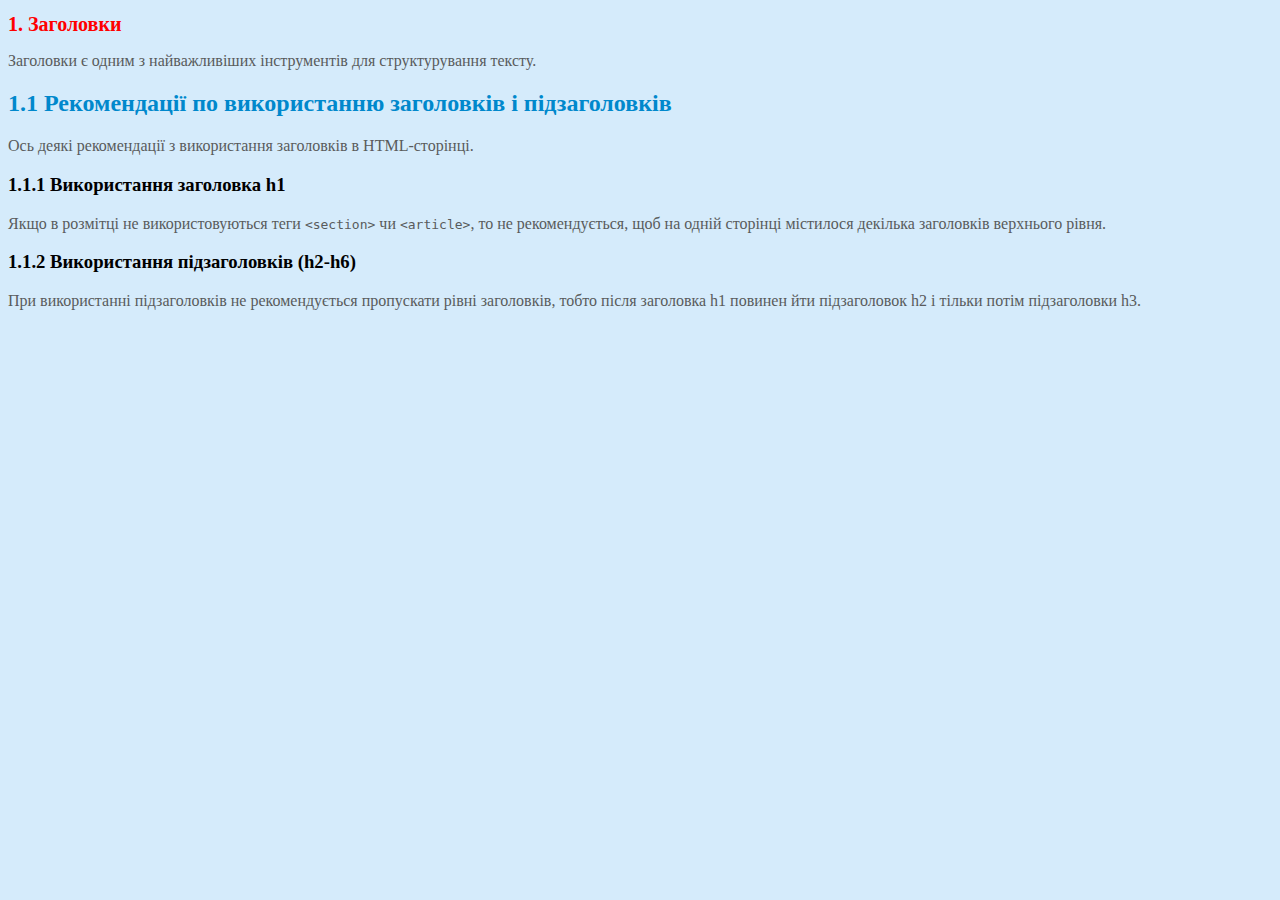
<file: lr№4/task1/index.html>
<!DOCTYPE html>
<html lang="uk">
<head>
    <meta charset="UTF-8">
    <meta name="viewport" content="width=device-width, initial-scale=1.0">
    <title>Заголовки</title>
    <link rel="stylesheet" href="./css/style.css">
    <style>
        h1 {
            font-size: 20px;
            color: red;
        }
        h2 {
            color: #0088cc;
        }
    </style>
</head>
<body>
    <h1>1. Заголовки</h1>
    <p>Заголовки є одним з найважливіших інструментів для структурування тексту.</p>

    <h2>1.1 Рекомендації по використанню заголовків і підзаголовків</h2>
    <p>Ось деякі рекомендації з використання заголовків в HTML-сторінці.</p>

    <h3>1.1.1 Використання заголовка h1</h3>
    <p>Якщо в розмітці не використовуються теги <code>&lt;section&gt;</code> чи <code>&lt;article&gt;</code>, то не рекомендується, щоб на одній сторінці містилося декілька заголовків верхнього рівня.</p>

    <h3>1.1.2 Використання підзаголовків (h2-h6)</h3>
    <p>При використанні підзаголовків не рекомендується пропускати рівні заголовків, тобто після заголовка h1 повинен йти підзаголовок h2 і тільки потім підзаголовки h3.</p>
</body>
</html>
</file>
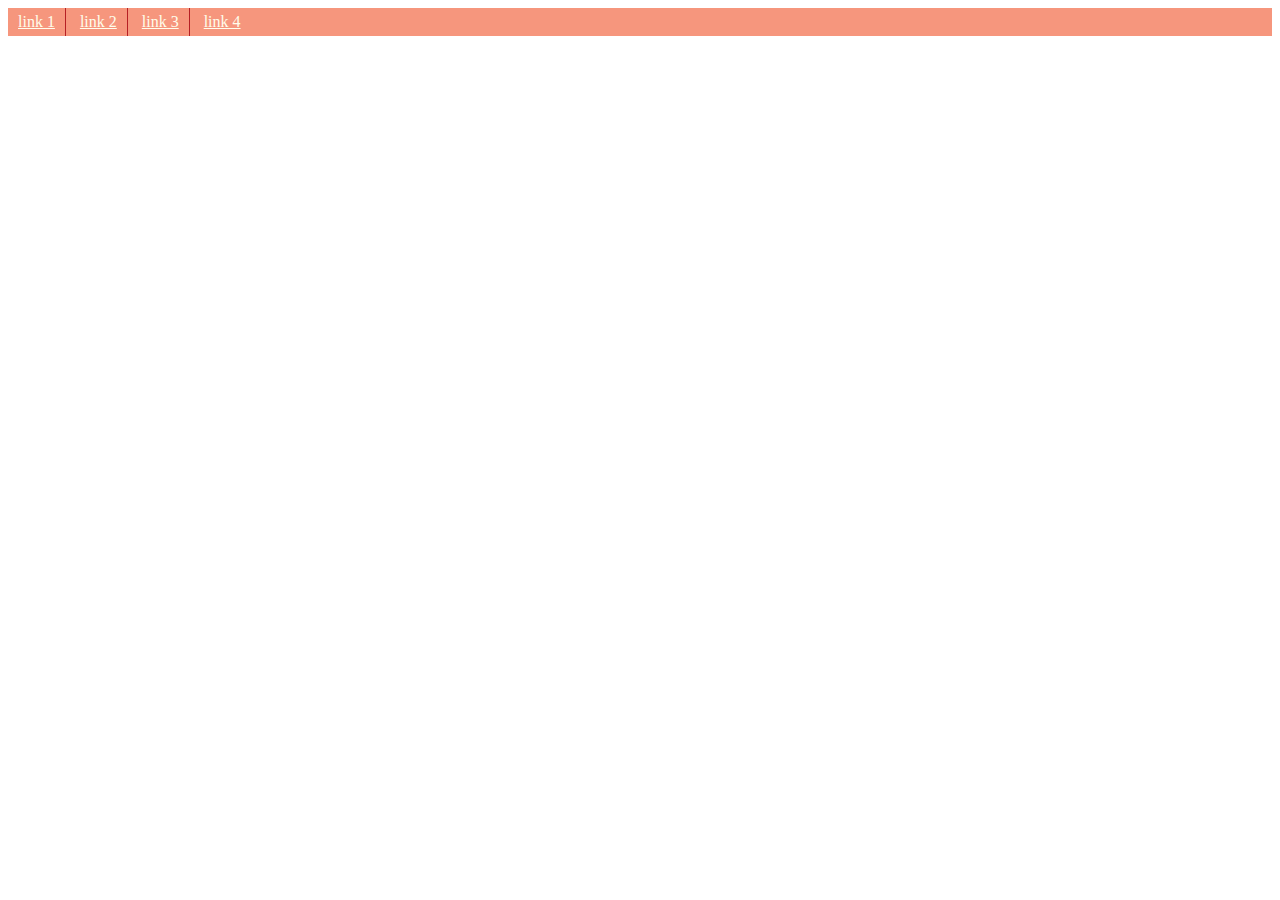
<file: lr№4/task2/index.html>
<!DOCTYPE html>
<html>
    <head>
        <meta charset="utf-8">
        <title>Line</title>
        <style>
            .links {
                background: #F6967D;
            }
            .links a {
                color: #FFFDEB;
                display: inline-block;
                border-right: 1px solid #B62025;
                padding: 5px 10px;
            }
            .links a:nth-child(4){
                border-right: none;
            }
        </style>
    </head>
    <body>
        <div class="links">
            <a href="1.html">link 1</a>
            <a href="2.html">link 2</a>
            <a href="3.html">link 3</a>
            <a href="4.html">link 4</a>
        </div>
    </body>
</html>
</file>
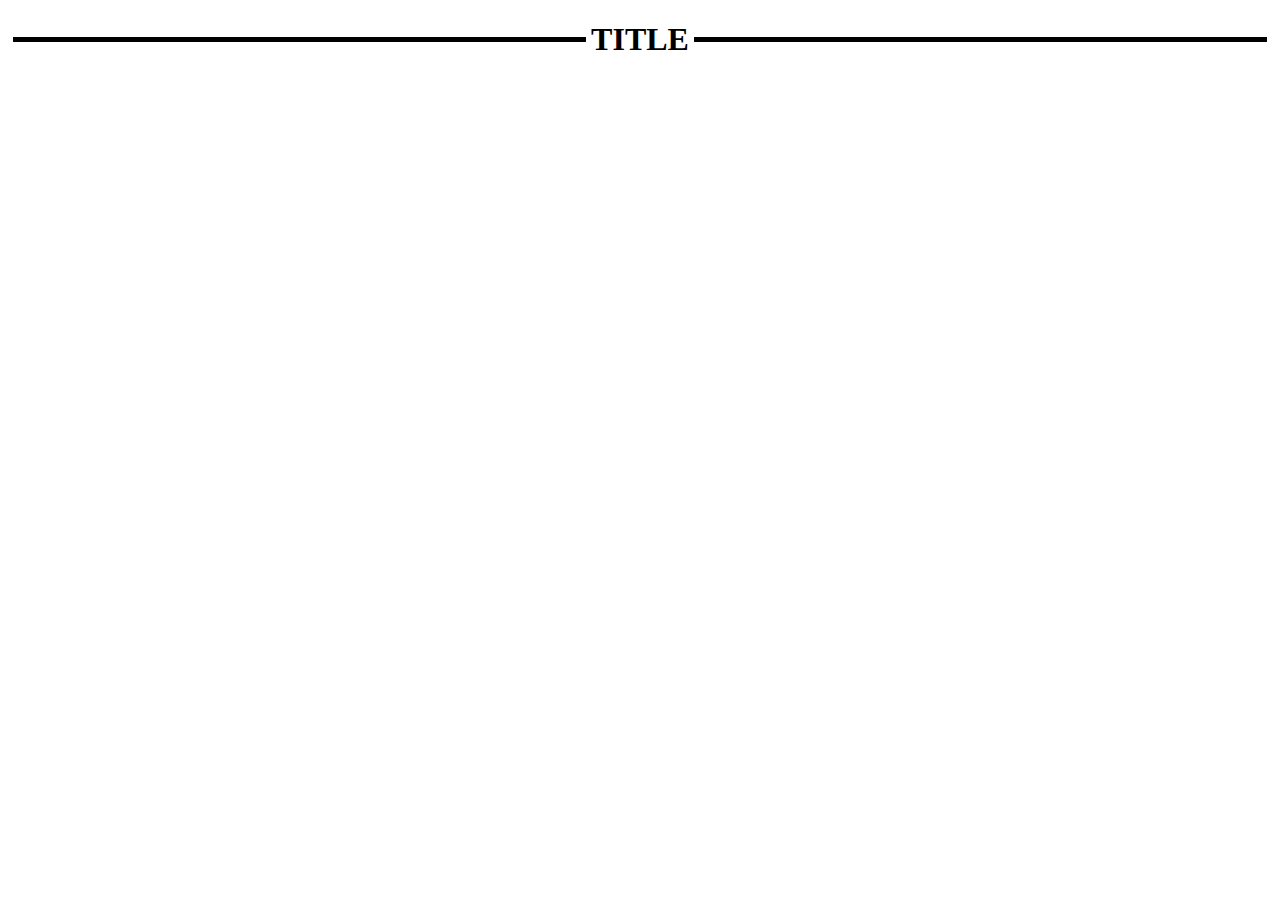
<file: lr№4/task3/index.html>
<!DOCTYPE html>
<html lang="en">
<head>
    <meta charset="UTF-8">
    <meta name="viewport" content="width=device-width, initial-scale=1.0">
    <title>TITLE</title>
    <style>
        h1 {
            display: flex;
            align-items: center;
        }
        h1::before,
        h1::after {
            content: "";
            width: 100%;
            height: 5px;
            background-color: black;
            margin: 0 5px;
        }
    </style>
</head>
<body>
    <h1>TITLE</h1>
</body>
</html>
</file>
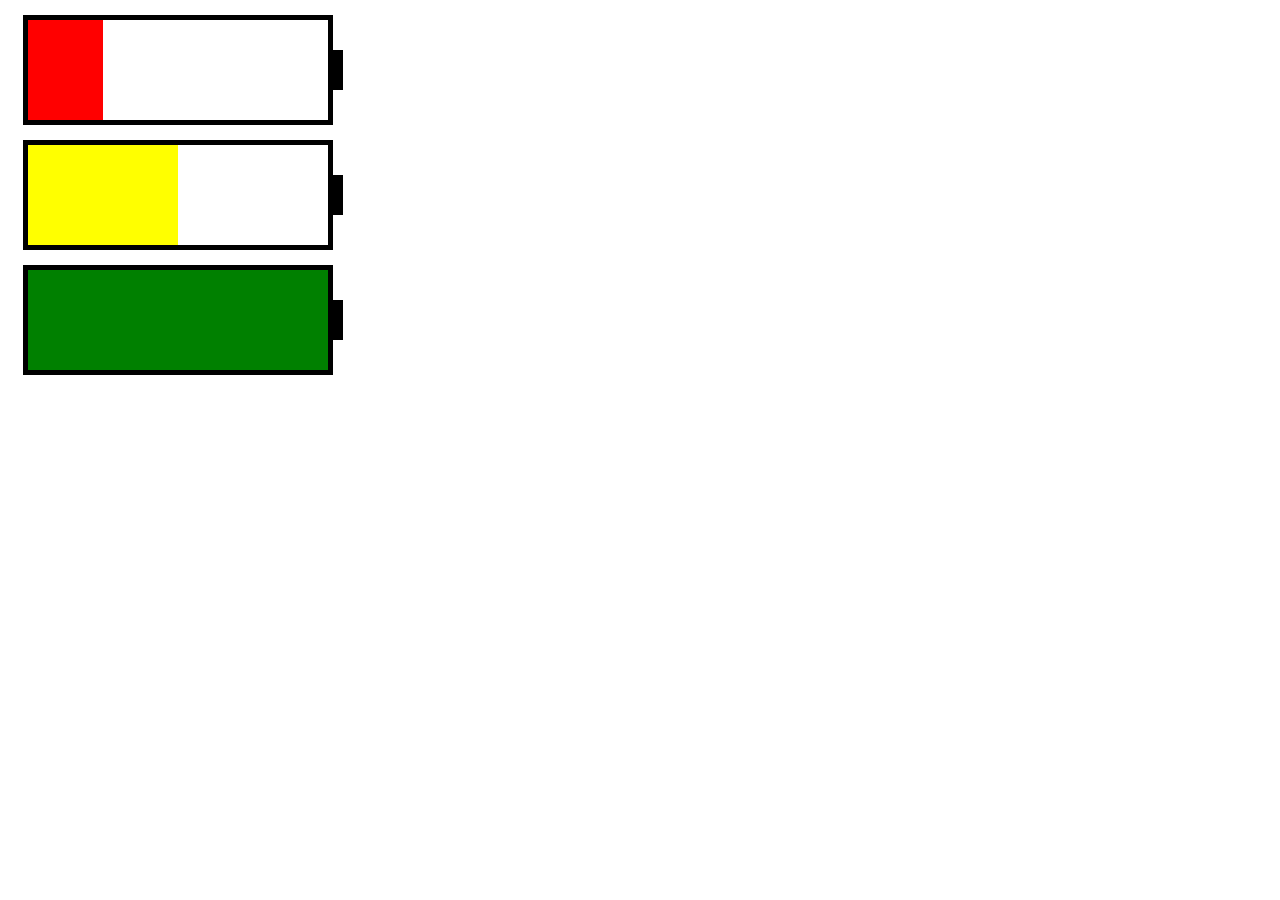
<file: lr№4/task4/index.html>
<!DOCTYPE html>
<html lang="en">
<head>
    <meta charset="UTF-8">
    <meta name="viewport" content="width=device-width, initial-scale=1.0">
    <title>Батареї</title>
    <style>
        .battery {
            width: 300px;
            height: 100px;
            border: 5px solid black;
            margin: 15px;
            position: relative;
        }
            .battery::before {
                content: "";
                position: absolute;
                height: 100%;
            }
            .battery::after {
                content: "";
                width: 10px;
                height: 40%;
                position: absolute;
                right: -15px;
                top: 30%;
                background: black;
            }
        .battery:nth-child(1):before {
            width: 25%;
            background: red;
        }
        .battery:nth-child(2)::before {
            width: 50%;
            background: yellow;
        }
        .battery:nth-child(3)::before {
            width: 100%;
            background: green;
        }
    </style>
</head>
<body>
    <div class="battery"></div>
    <div class="battery"></div>
    <div class="battery"></div>
</body>
</html>
</file>
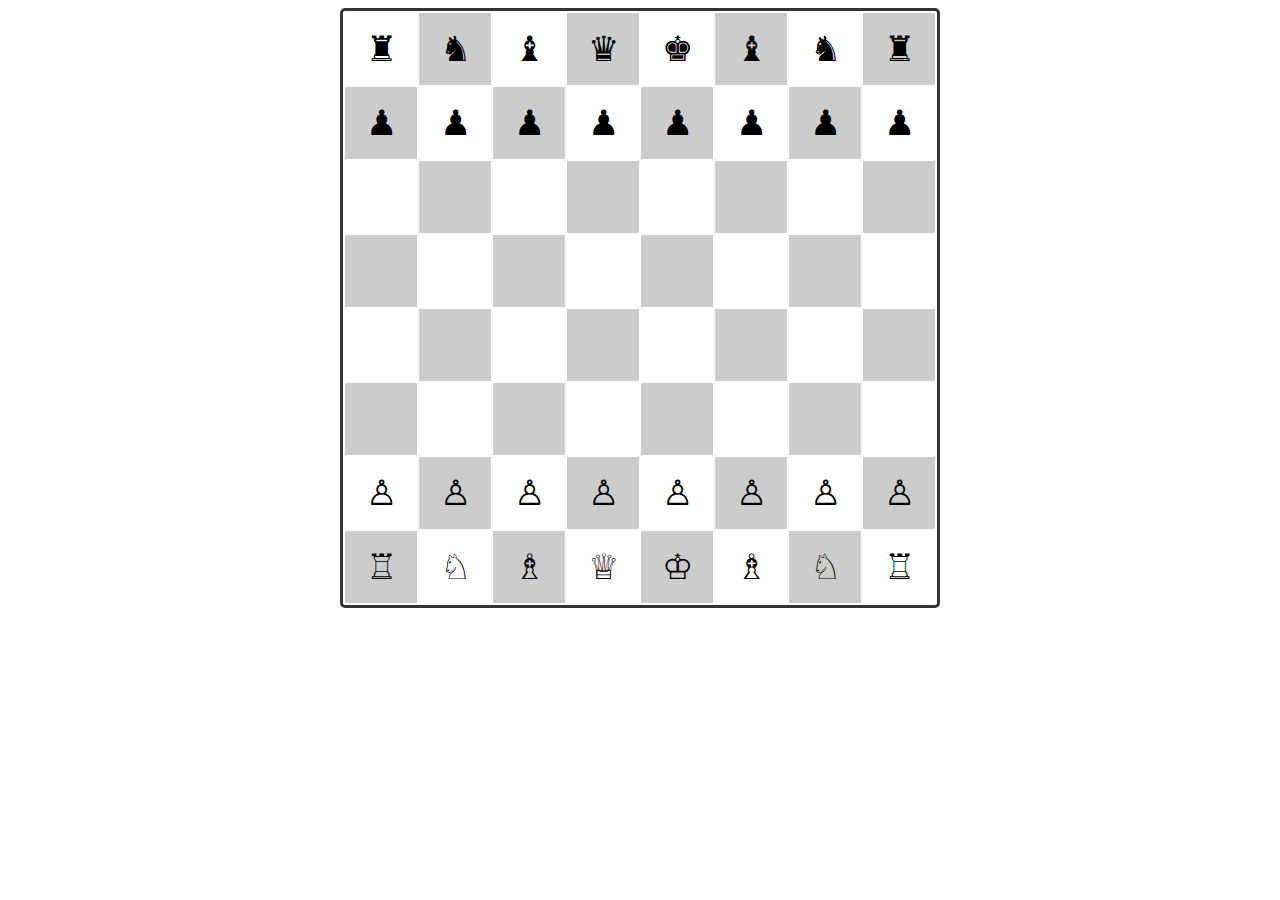
<file: lr№4/task5/index.html>
<!DOCTYPE html>
<html lang="uk">
<head>
  <meta charset="UTF-8">
  <meta name="viewport" content="width=device-width, initial-scale=1.0">
  <title>Шахмати</title>
  <style>
    body {
        background-color: #fff;
    }
    table {
        margin: 0 auto;
        border: 3px solid #333;
        border-radius: 5px;
    }
    td {
      width: 70px;
      height: 70px;
      text-align: center;
      font-size: 35px;
    }
    td:hover{
      outline: 5px solid black;
      cursor: pointer;
    }
    tr:nth-child(odd) td:nth-child(even),
    tr:nth-child(even) td:nth-child(odd) {
      background-color: #cccccc;
    }
    
  </style>
</head>
<body>
  <table>
    <tr>
      <td>&#9820;</td>
      <td>&#9822;</td>
      <td>&#9821;</td>
      <td>&#9819;</td>
      <td>&#9818;</td>
      <td>&#9821;</td>
      <td>&#9822;</td>
      <td>&#9820;</td>
    </tr>
    <tr>
      <td>&#9823;</td>
      <td>&#9823;</td>
      <td>&#9823;</td>
      <td>&#9823;</td>
      <td>&#9823;</td>
      <td>&#9823;</td>
      <td>&#9823;</td>
      <td>&#9823;</td>
    </tr>
    <tr>
      <td></td>
      <td></td>
      <td></td>
      <td></td>
      <td></td>
      <td></td>
      <td></td>
      <td></td>
    </tr>
    <tr>
      <td></td>
      <td></td>
      <td></td>
      <td></td>
      <td></td>
      <td></td>
      <td></td>
      <td></td>
    </tr>
    <tr>
      <td></td>
      <td></td>
      <td></td>
      <td></td>
      <td></td>
      <td></td>
      <td></td>
      <td></td>
    </tr>
    <tr>
      <td></td>
      <td></td>
      <td></td>
      <td></td>
      <td></td>
      <td></td>
      <td></td>
      <td></td>
    </tr>
    <tr>
      <td>&#9817;</td>
      <td>&#9817;</td>
      <td>&#9817;</td>
      <td>&#9817;</td>
      <td>&#9817;</td>
      <td>&#9817;</td>
      <td>&#9817;</td>
      <td>&#9817;</td>
    </tr>
    <tr>
      <td>&#9814;</td>
      <td>&#9816;</td>
      <td>&#9815;</td>
      <td>&#9813;</td>
      <td>&#9812;</td>
      <td>&#9815;</td>
      <td>&#9816;</td>
      <td>&#9814;</td>
    </tr>
  </table>
</body>
</html>
</file>
<file: lr№4/task1/css/style.css>
body {
    background-color: #d5ebfb;
}
p {
    color: #595b5c;
}
</file>
